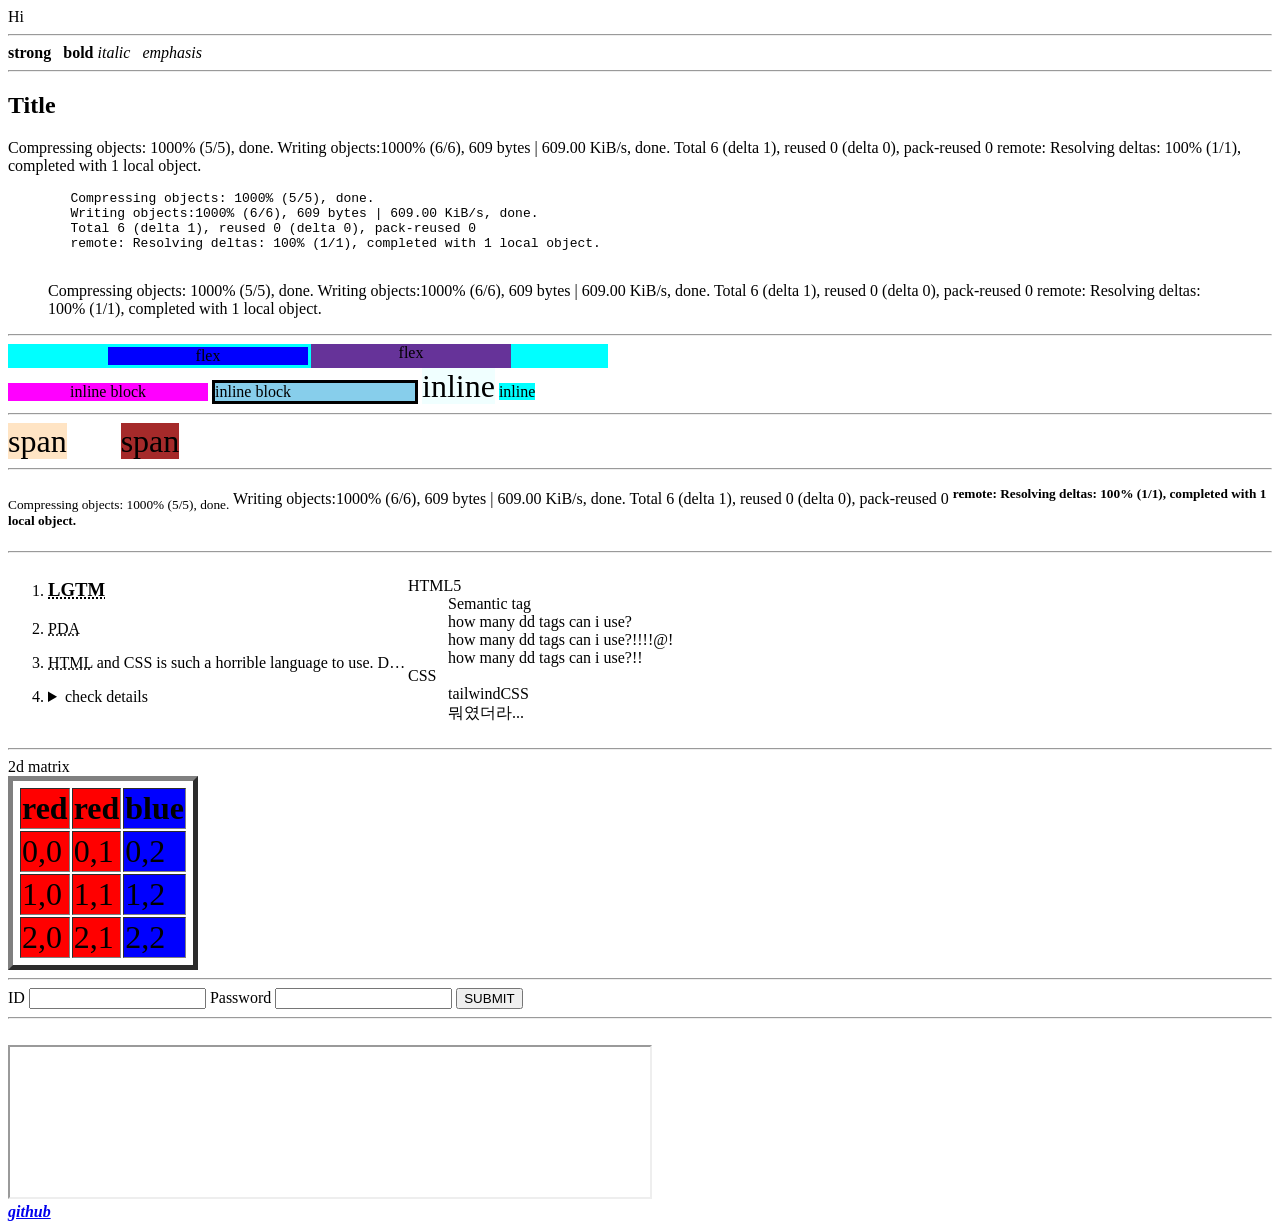
<file: 0115/index.html>
<!DOCTYPE html>
<html lang="en">
<head>
    <meta charset="UTF-8">
    <meta name="viewport" content="width=device-width, initial-scale=1.0">
    <title>HTML/CSS</title>
</head>
<body>
    Hi<br/>
    
    <hr/>
    <strong>strong</strong> &nbsp; <b>bold</b>
    <i>italic</i> &nbsp; <em>emphasis</em>

    <hr/>
    <h2>Title</h2>
    <!-- paragraph -->
    <p>
        Compressing objects: 1000% (5/5), done.
        Writing objects:1000% (6/6), 609 bytes | 609.00 KiB/s, done.
        Total 6 (delta 1), reused 0 (delta 0), pack-reused 0
        remote: Resolving deltas: 100% (1/1), completed with 1 local object.
    </p>
    <!-- pre -->
    <pre>
        Compressing objects: 1000% (5/5), done.
        Writing objects:1000% (6/6), 609 bytes | 609.00 KiB/s, done.
        Total 6 (delta 1), reused 0 (delta 0), pack-reused 0
        remote: Resolving deltas: 100% (1/1), completed with 1 local object.
    </pre>
    <!-- blockquote -->
    <blockquote cite="https://github.com/bkkmw">
        Compressing objects: 1000% (5/5), done.
        Writing objects:1000% (6/6), 609 bytes | 609.00 KiB/s, done.
        Total 6 (delta 1), reused 0 (delta 0), pack-reused 0
        remote: Resolving deltas: 100% (1/1), completed with 1 local object.
    </blockquote>

    <hr/>
    <!-- div and span -->
    <div style="text-align: center; width: 600px; background-color: cyan; display: flex; justify-content: center;">
        <div style="background-color: blue; width: 200px; margin: 3px;">flex</div>
        <div style="background-color: rebeccapurple; width: 200px;">flex</div>
    </div>
    <div style="background-color: magenta; width: 200px; display: inline-block; text-align: center;">inline block</div>
    <div style="background-color: skyblue; width: 200px; display: inline-block; border-style: solid; border-color: black;">inline block</div>
    <div style="background-color: azure; width: 200px; display: inline; font-size: xx-large;">inline</div>
    <div style="background-color: aqua; width: 200px; display: inline;">inline</div>

    <hr/>
    <span style="background-color: bisque; width: 200px; font-size: xx-large; margin-right: 50px;">span</span>
    <span style="background-color: brown; width: 200px; font-size: xx-large;">span</span>

    <hr/>

    <!-- sub and sup -->
    <p>
        <sub>Compressing objects: 1000% (5/5), done.</sub>
        Writing objects:1000% (6/6), 609 bytes | 609.00 KiB/s, done.
        Total 6 (delta 1), reused 0 (delta 0), pack-reused 0
        <b><sup>remote: Resolving deltas: 100% (1/1), completed with 1 local object.</sup></b>
    </p>

    <hr/>

    <div style="display: flex; width: 800px;">
        <div style="width: 50%;">
            <ol>
                <li>
                    <h3><abbr title="Looks Good To Me">LGTM</abbr></h3>
                </li>
                <li>
                    <p><abbr title="Pro Digital Academy">PDA</abbr></p>
                </li>
                <li>
                    <!-- overflow ellipsis -->
                    <p style="text-overflow: ellipsis; white-space: nowrap; overflow: hidden;"><abbr title="HyperText Markup Language">HTML</abbr> and CSS is such a horrible language to use. Doesn't say anythong about ERROR</p>
                </li>
                <li>
                    <details>
                        <summary>check details</summary>
                        nothing here.
                    </details>
                </li>
            </ol>
        </div>
        <div style="width: 50%;">
            <dl>
                <dt>HTML5</dt>
                <dd>Semantic tag</dd>
                <dd>how many dd tags can i use?</dd>
                <dd>how many dd tags can i use?!!!!@!</dd>
                <dd>how many dd tags can i use?!!</dd>
                <dt>CSS</dt>
                <dd>tailwindCSS</dd>
                <dd>뭐였더라...</dd>
            </dl>
        </div>
    </div>

    <hr/>

    <table border="5" style="font-size: xx-large; padding: 5px;">
        <colgroup>
            <col span="2" style="background-color: red;">
            <col style="background-color: blue;">
        </colgroup>
        <thead>2d matrix</thead>
        <th>red</th>
        <th>red</th>
        <th>blue</th>

        <tr>
            <td>0,0</td>
            <td>0,1</td>
            <td>0,2</td>
        </tr>
        <tr>
            <td>1,0</td>
            <td>1,1</td>
            <td>1,2</td>
        </tr>
        <tr>
            <td>2,0</td>
            <td>2,1</td>
            <td>2,2</td>
        </tr>
    </table>

    <hr/>

    <form onsubmit="alert('hello!')">
        <label for="id">ID</label>
        <input type="email" name="id" required="true" pattern=".+@.+[.].+"/>
        <label for="pw">Password</label>
        <input type="password" name="pw" required="true"/>
        <button>SUBMIT</button>
    </form>

    <hr/>

    <br/>
    <iframe src="https://bkkmw.tistory.com" width="640">blog</iframe>
    <br/>
    <i><b><a href="https://github.com/bkkmw">github</a></b></i>

</body>
</html>
</file>
